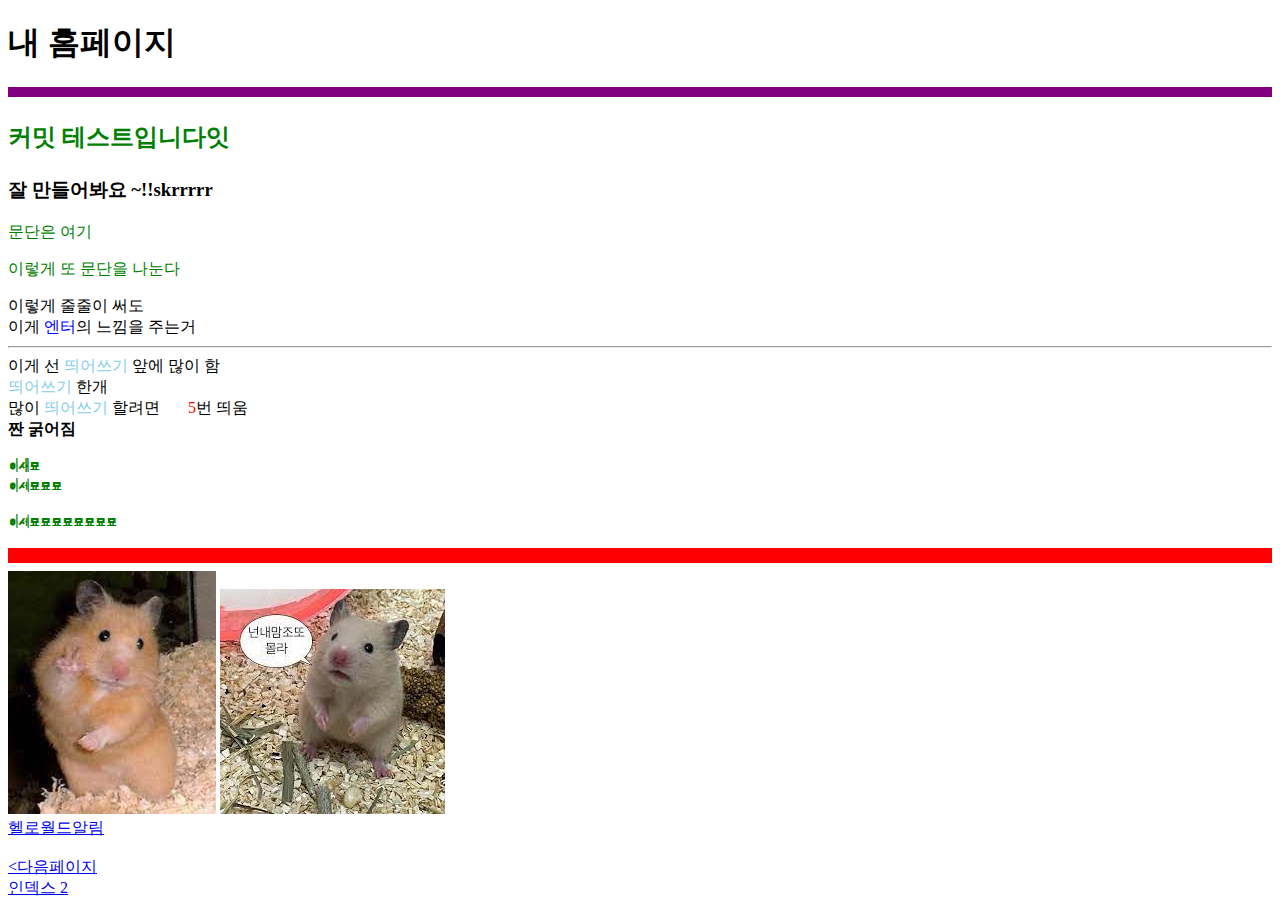
<file: index.html>
<!DOCTYPE html>
<html lang="ko">
  <head>
   
    <meta charset="utf-8">
    <title>내홈페이지</title>
    <style>
  
      p{
      color: green;
    }
    </style>
    <link href="css/style.css" rel="stylesheet">
  </head>
  <body>
    <h1>내 홈페이지 </h1>
    <hr color="purple" size="10">
    <h2> <p id="bh">커밋 테스트입니다잇 </p></h2>
    <h3> 잘 만들어봐요 ~!!skrrrrr </h3>
    <p> 문단은 여기</p>
    <p> 이렇게 또 문단을 나눈다</p>
    이렇게 줄줄이 써도<br>이게 <span>엔터</span>의 느낌을 주는거
    <hr> 이게 선

    <span class="space">띄어쓰기</span>        앞에 많이 함<br>
    <span class="space">띄어쓰기</span> 한개<br>
    많이 <span class="space">띄어쓰기</span> 할려면 &nbsp;&nbsp;&nbsp;&nbsp;&nbsp; <span id="aa">5</span>번 띄움<br>
  
    <strong> 짠 굵어짐</strong>

    <div>
      <p id="kh">이새묘<br>
      이세묘묘묘<br></a>
      <p id="kh">이세묘묘묘묘묘묘묘묘</a>
   </div>

    <hr color="red" size="15">
    <img src="[data-uri]" alt="">
    <a href="https://www.naver.com/"taget="blank"><img src="img/햄.jpg"></a><br>
    <a href="alert.html">헬로월드알림</a><br><br>
    <a href="page1.html"><다음페이지 </a?<br><br>
    <a href="index2.html">인덱스 2</a>
</file>
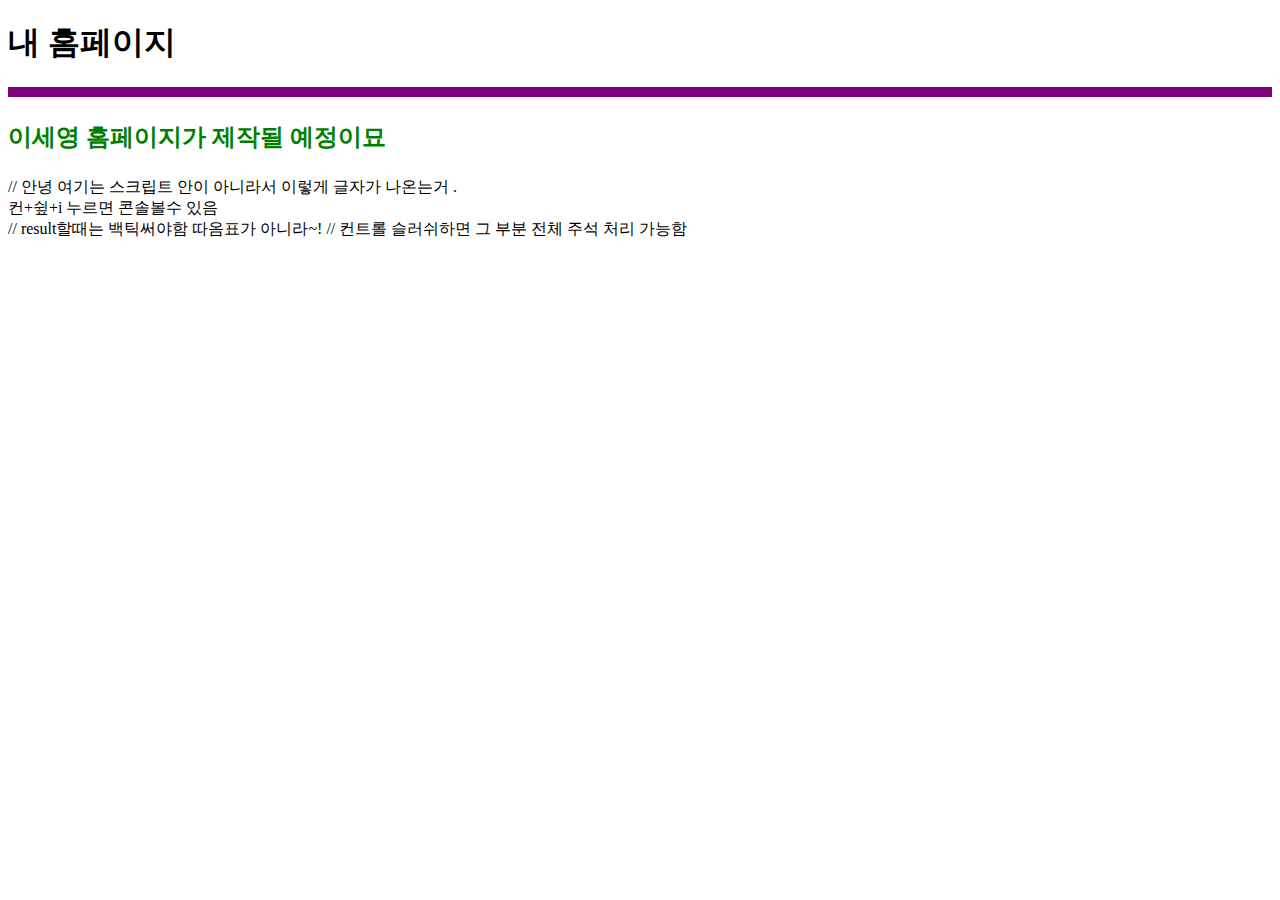
<file: alert.html>
<!DOCTYPE html>
<html lang="ko">
  <head>
   
    <meta charset="utf-8">
    <title>내홈페이지</title>
    <style>
  
      p{
      color: green;
    }
    </style>
    <link href="css/style.css" rel="stylesheet">
  </head>
  <body>
    <h1>내 홈페이지 </h1>
    <hr color="purple" size="10">
    <h2> <p id="bh">이세영 홈페이지가 제작될 예정이묘</p></h2>
    <script>
        // 알림
        alert( 'Hello, world!' );
        // 개발자 도구엣 콘솔에 출력
        console.log("Hello, HAM world!!");
        /*
        여러줄
        주석문
        이렇게
        */
        //변수
        let name = "고니"; // 변수 선언
        let admin; //변수 선언
        admin = name; // 변수값 복사?? 대입
        // alert("안녕!"+ admin); // 알림창 출력
        // alert(`안녕! ${admin}`); // 알림창 출력
        // 안녕 고니를 출력
        // 이름 입력하세요
        // 나이 입력하세요
        // 당신은 학생인가요?
        // 확인 또는 취소
        // 알림 또는 콘솔에 위 정보들을 한번에 출력
        // 이름은 누구누구 나이는 00살 
        // 만약에 8살 이상 13살 이하면 초등학생
        // 만약에 14살 이상에 16살 이하면 중학생
        // 만약에 17살 이상에 19살 이하면 고등학생
        // 20살 이상이면 대학생이나 성인
        // 이름은 000 나이는 00살 위에서 나온 초등인지 중인지 고등인지 등등 출력하기

        let name2 = prompt("이름 입력하세요");
        alert(`당신의 이름은 ${name2}.`);
        let result2 = prompt("나이를 입력하세요");
        alert(`당신의 나이는 ${result2}살 입니다.`);
        


       // 만약에 15세 입장만 입장가능
        // 15세 이하는 가라~
        // if (result2>=15){
        //   alert("어서오세요 ~!!");
        // } else {
        //   alert("조금 더 나이 먹고 오기 !! 지금은 입장불가~^0^")
        // }
        let isSt = confirm("당신이 학생인가요?");

        let st = ""; //임시변수
        if (!isSt) {
          alert("너는 누구지?");
        }
        if (age>=8 && age<=13){
         // alert("초등학생");
          st = "초등학생";
        }  else if (age >=14 && age<=16){
          st = "중학생";
        }  else if (age >=17 && age<=19){
          st = "고등학생";
        }  else if (age >=20){
          st = "대학생";
        }  else {
          st = "아기에오~";
        }

        
        alert(`당신의 이름은 ${name2}, 나이는 ${result2}살 ${st}입니다`);
        
        
        // // result 의 값은? true 혹은 false
        // // alert(result);
        // result = confirm("당신은 주인인가요?")
        // if (result){
        //   alert("네~ 주인님 ~ 어서오세요 ! 무엇을 도와드릴까요?");
        // } else {//아니면}
        // alert ("잘못 오신거 같아요~");
        // }

</script>
      // 안녕 여기는 스크립트 안이 아니라서 이렇게 글자가 나온는거 .<br> 컨+슆+i 누르면 콘솔볼수 있음<br>
      // result할때는 백틱써야함 따옴표가 아니라~!
      // 컨트롤 슬러쉬하면 그 부분 전체 주석 처리 가능함

  </body>
</html>
</file>
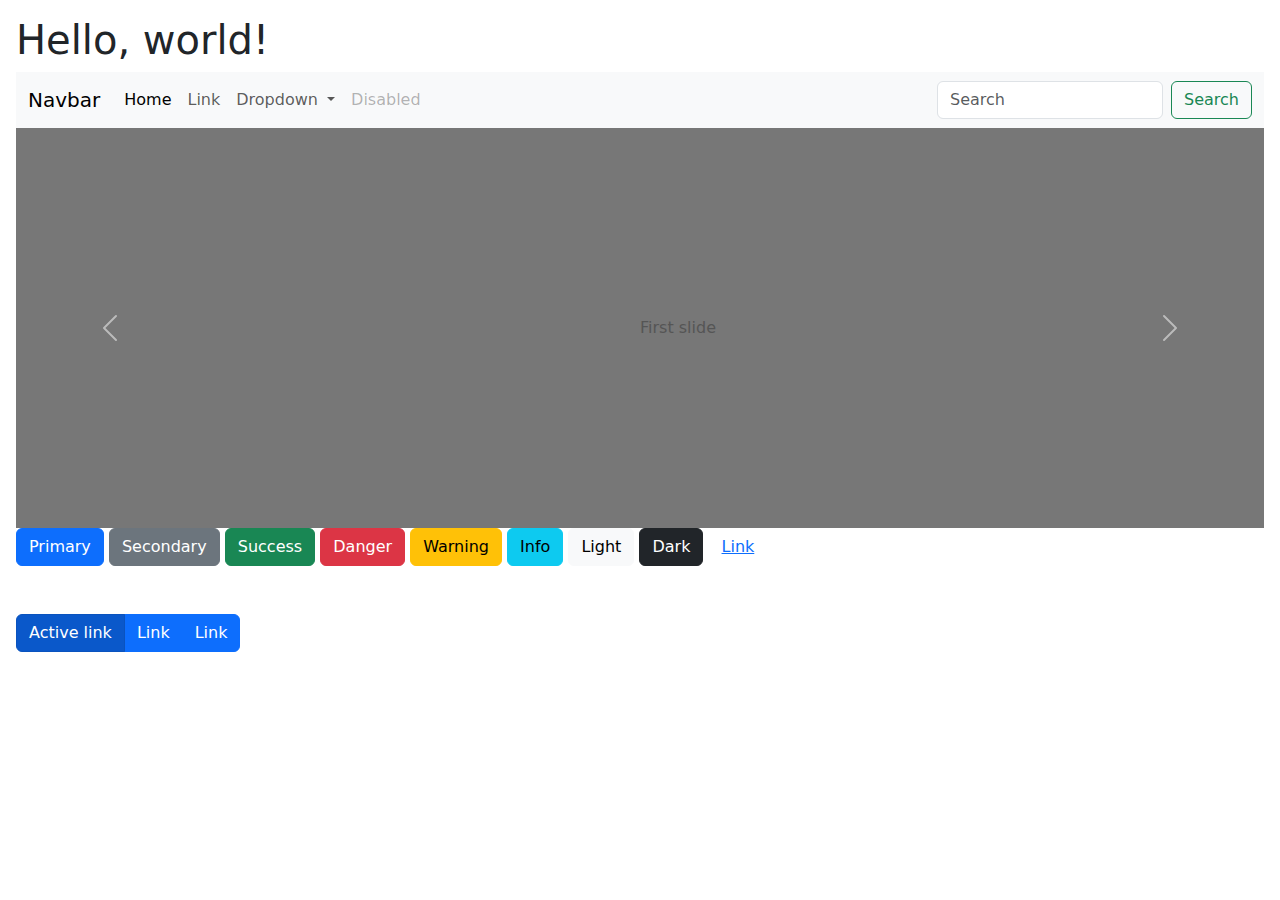
<file: index2.html>
<!doctype html>
<html lang="en">
  <head>
    <meta charset="utf-8">
    <meta name="viewport" content="width=device-width, initial-scale=1">
    <title>Bootstrap demo</title>
    <link href="https://cdn.jsdelivr.net/npm/bootstrap@5.3.3/dist/css/bootstrap.min.css" rel="stylesheet" integrity="sha384-QWTKZyjpPEjISv5WaRU9OFeRpok6YctnYmDr5pNlyT2bRjXh0JMhjY6hW+ALEwIH" crossorigin="anonymous">
  </head>
  <body>
    
    <h1>Hello, world!</h1>  <body class="p-3 m-0 border-0 bd-example m-0 border-0">

        <!-- Example Code -->
        
        <nav class="navbar navbar-expand-lg bg-body-tertiary">
            <div class="container-fluid">
              <a class="navbar-brand" href="#">Navbar</a>
              <button class="navbar-toggler" type="button" data-bs-toggle="collapse" data-bs-target="#navbarSupportedContent" aria-controls="navbarSupportedContent" aria-expanded="false" aria-label="Toggle navigation">
                <span class="navbar-toggler-icon"></span>
              </button>
              <div class="collapse navbar-collapse" id="navbarSupportedContent">
                <ul class="navbar-nav me-auto mb-2 mb-lg-0">
                  <li class="nav-item">
                    <a class="nav-link active" aria-current="page" href="#">Home</a>
                  </li>
                  <li class="nav-item">
                    <a class="nav-link" href="#">Link</a>
                  </li>
                  <li class="nav-item dropdown">
                    <a class="nav-link dropdown-toggle" href="#" role="button" data-bs-toggle="dropdown" aria-expanded="false">
                      Dropdown
                    </a>
                    <ul class="dropdown-menu">
                      <li><a class="dropdown-item" href="#">Action</a></li>
                      <li><a class="dropdown-item" href="#">Another action</a></li>
                      <li><hr class="dropdown-divider"></li>
                      <li><a class="dropdown-item" href="#">Something else here</a></li>
                    </ul>
                  </li>
                  <li class="nav-item">
                    <a class="nav-link disabled" aria-disabled="true">Disabled</a>
                  </li>
                </ul>
                <form class="d-flex" role="search">
                  <input class="form-control me-2" type="search" placeholder="Search" aria-label="Search">
                  <button class="btn btn-outline-success" type="submit">Search</button>
                </form>
              </div>
            </div>
          </nav>  
        <div id="carouselExample" class="carousel slide">
            
          <div class="carousel-inner">
            <div class="carousel-item active">
              <svg class="bd-placeholder-img bd-placeholder-img-lg d-block w-100" width="800" height="400" xmlns="http://www.w3.org/2000/svg" role="img" aria-label="Placeholder: First slide" preserveAspectRatio="xMidYMid slice" focusable="false"><title>Placeholder</title><rect width="100%" height="100%" fill="#777"></rect><text x="50%" y="50%" fill="#555" dy=".3em">First slide</text></svg>
            </div>
            <div class="carousel-item">
              <svg class="bd-placeholder-img bd-placeholder-img-lg d-block w-100" width="800" height="400" xmlns="http://www.w3.org/2000/svg" role="img" aria-label="Placeholder: Second slide" preserveAspectRatio="xMidYMid slice" focusable="false"><title>Placeholder</title><rect width="100%" height="100%" fill="#666"></rect><text x="50%" y="50%" fill="#444" dy=".3em">Second slide</text></svg>
            </div>
            <div class="carousel-item">
              <svg class="bd-placeholder-img bd-placeholder-img-lg d-block w-100" width="800" height="400" xmlns="http://www.w3.org/2000/svg" role="img" aria-label="Placeholder: Third slide" preserveAspectRatio="xMidYMid slice" focusable="false"><title>Placeholder</title><rect width="100%" height="100%" fill="#555"></rect><text x="50%" y="50%" fill="#333" dy=".3em">Third slide</text></svg>
            </div>
          </div>
          <button class="carousel-control-prev" type="button" data-bs-target="#carouselExample" data-bs-slide="prev">
            <span class="carousel-control-prev-icon" aria-hidden="true"></span>
            <span class="visually-hidden">Previous</span>
          </button>
          <button class="carousel-control-next" type="button" data-bs-target="#carouselExample" data-bs-slide="next">
            <span class="carousel-control-next-icon" aria-hidden="true"></span>
            <span class="visually-hidden">Next</span>
          </button>
        </div>
        
    <button type="button" class="btn btn-primary">Primary</button>
    <button type="button" class="btn btn-secondary">Secondary</button>
    <button type="button" class="btn btn-success">Success</button>
    <button type="button" class="btn btn-danger">Danger</button>
    <button type="button" class="btn btn-warning">Warning</button>
    <button type="button" class="btn btn-info">Info</button>
    <button type="button" class="btn btn-light">Light</button>
    <button type="button" class="btn btn-dark">Dark</button>

<button type="button" class="btn btn-link">Link</button>
<br><br><br>
<div class="btn-group">
    <a href="#" class="btn btn-primary active" aria-current="page">Active link</a>
    <a href="#" class="btn btn-primary">Link</a>
    <a href="#" class="btn btn-primary">Link</a>
  </div>
    <script src="https://cdn.jsdelivr.net/npm/bootstrap@5.3.3/dist/js/bootstrap.bundle.min.js" integrity="sha384-YvpcrYf0tY3lHB60NNkmXc5s9fDVZLESaAA55NDzOxhy9GkcIdslK1eN7N6jIeHz" crossorigin="anonymous"></script>
  </body>
</html>
</file>
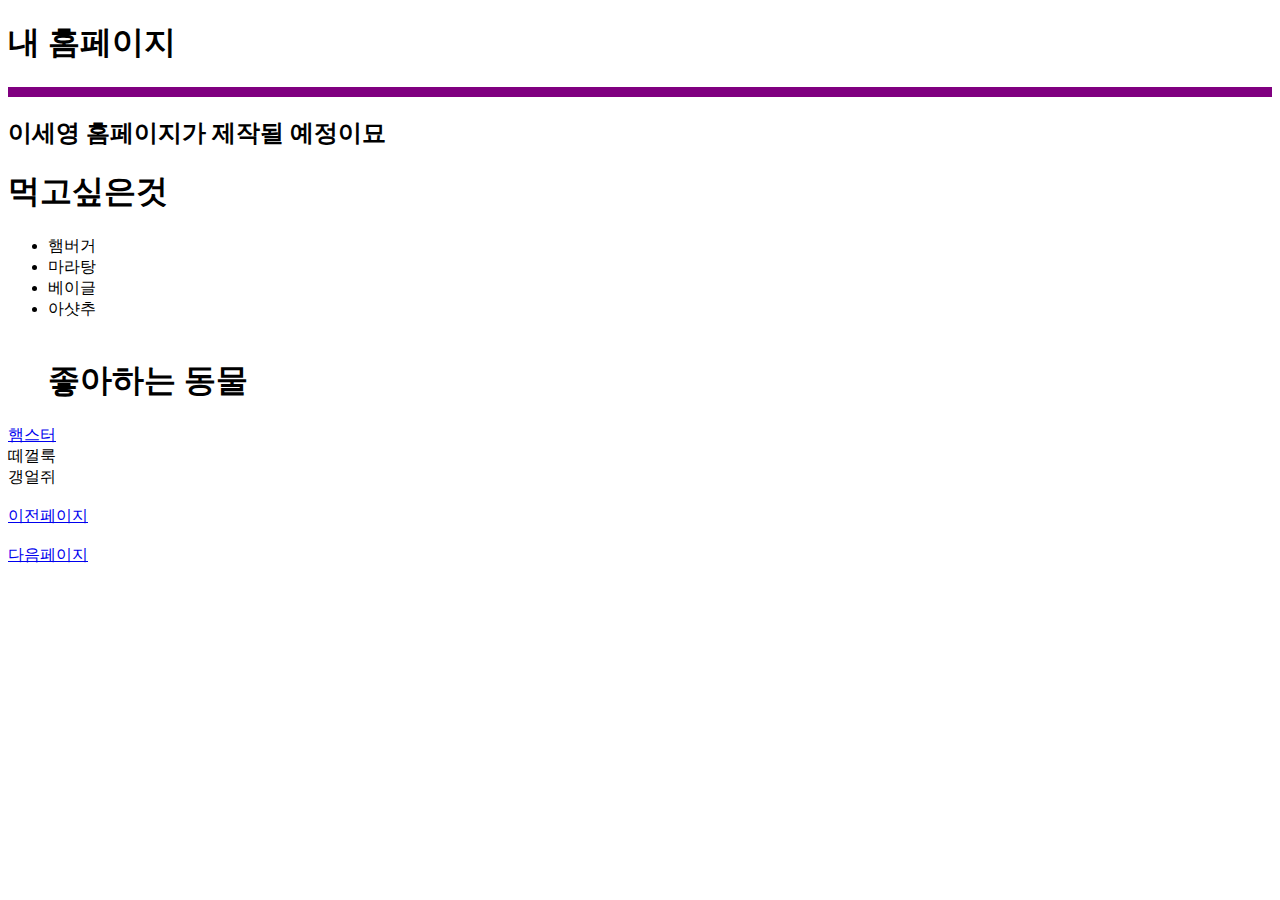
<file: page1.html>
<!DOCTYPE html>
<html lang="ko">
  <head>
    <meta charset="utf-8">
    <title>내홈페이지</title>
  </head>
  <body>
    <h1>내 홈페이지 </h1>
    <hr color="purple" size="10">
    <h2> 이세영 홈페이지가 제작될 예정이묘</h2>
    <h1>먹고싶은것</h1>
  <ul>
    <li>햄버거</li>
    <li>마라탕</li>
    <li>베이글</li>
    <li>아샷추</li><br>
  <h1>좋아하는 동물</h1>
  <ol>
    </ul>
    <li>
      <a href="https://www.google.com/search?sca_esv=855ccbb775c3ea59&rlz=1C1YTUH_koKR1013KR1013&q=%ED%96%84%EC%8A%A4%ED%84%B0&tbm=isch&source=lnms&prmd=isvnmbz&sa=X&ved=2ahUKEwjzzb_61o6FAxXdZ_UHHdJ1BbcQ0pQJegQIERAB&biw=1920&bih=945&dpr=1">햄스터 
      </a>
    </li>
    <li>떼껄룩</li>
    <li>갱얼쥐</li><br>
    </ol>
    <a href="index.html">이전페이지 </a><br><br>
    <a href="page2.html">다음페이지 </a>
    </body>
</html>
</file>
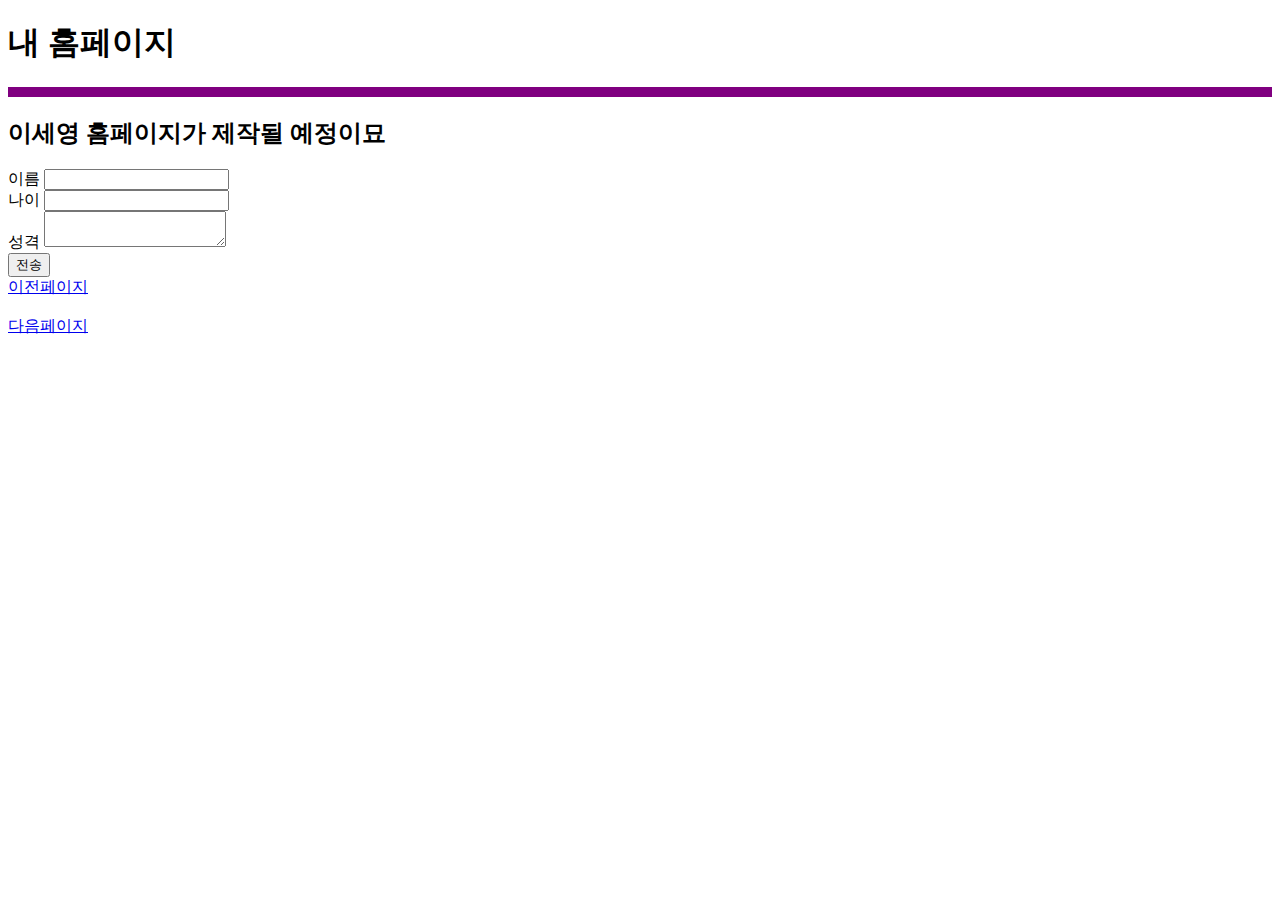
<file: page2 copy.html>
<!DOCTYPE html>
<html lang="ko">
  <head>
    <meta charset="utf-8">
    <title>내홈페이지</title>
  </head>
  <body>
    <h1>내 홈페이지 </h1>
    <hr color="purple" size="10">
    <h2> 이세영 홈페이지가 제작될 예정이묘</h2>
    <form method="post" action="fake_server.php">
      <label for="name">이름</label>
      <input type="text" id="name" name="name">
      <br>
      <label for="age">나이</label>
      <input type="number" id="age" name="age">
      <br>
      <label for="character">성격</label>
      <textarea id="character" name="character"></textarea>
      <br>
      <!-- 클릭하면 입력 값들이 서버로 전송됩니다 -->
      <input type="submit" value="전송">
    </form>
    <a href="index.html">이전페이지 </a><br><br>
    <a href="page2.html">다음페이지 </a>
  </body>
</html>
</file>
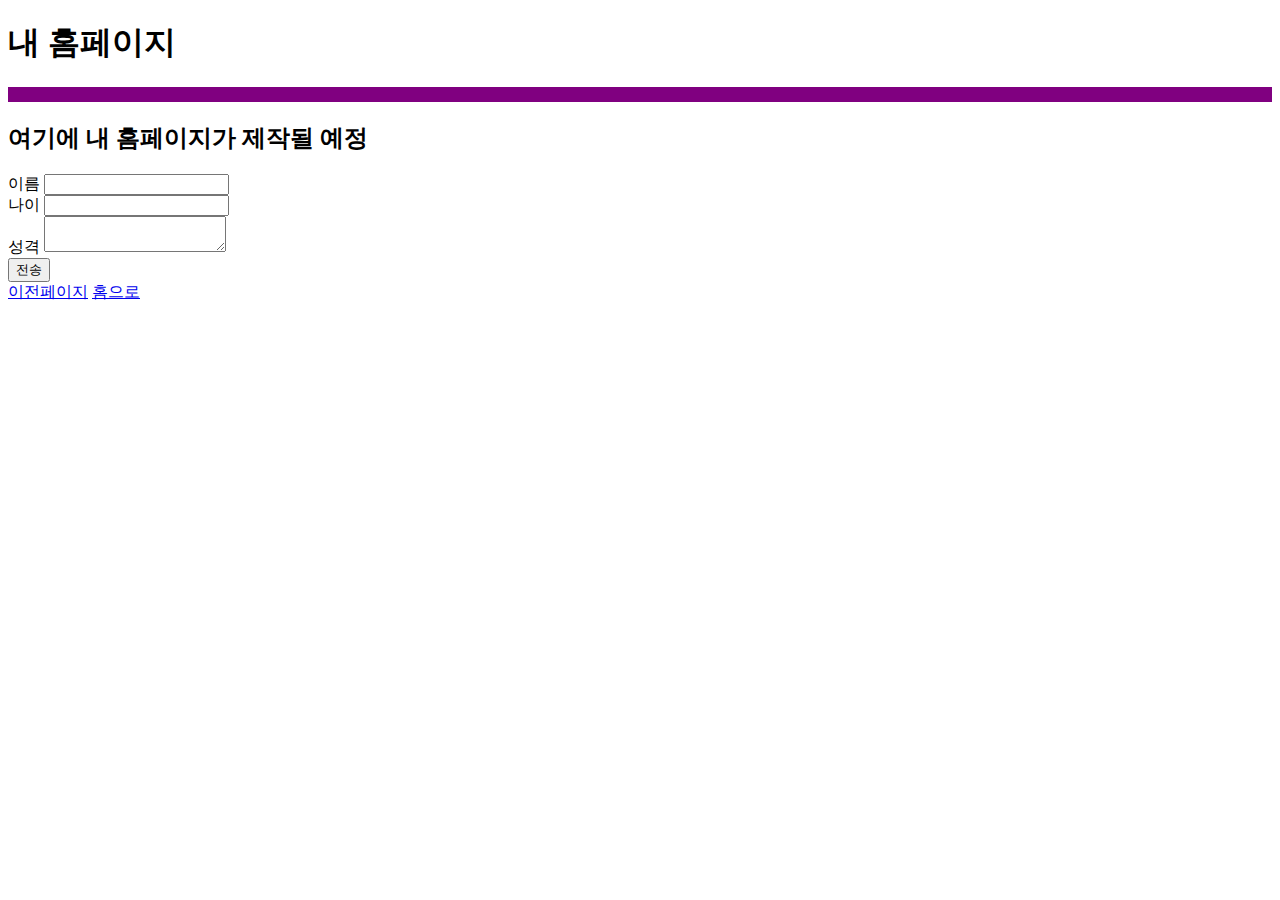
<file: page3.html>
<!DOCTYPE html>
<html lang="ko">
  <head>
    <meta charset="utf-8">
    <title>내 홈페이지</title>
  </head>
  <body>
    <h1>내 홈페이지</h1>
    <hr color="purple" size="15">
    <h2>여기에 내 홈페이지가 제작될 예정</h2>
    <form method="get" action="fake_server.php">
      <label for="name">이름</label>
      <input type="text" id="name" name="name">
      <br>
      <label for="age">나이</label>
      <input type="number" id="age" name="age">
      <br>
      <label for="character">성격</label>
      <textarea id="character" name="character"></textarea>
      <br>
      <!-- 클릭하면 입력 값들이 서버로 전송됩니다 -->
      <input type="submit" value="전송">
    </form>
    <a href="/page2.html">이전페이지</a> <a href="/">홈으로</a> 
  </body>
</html>
</file>
<file: css/style.css>
/* 파일명 : style.css */
@import url('https://fonts.googleapis.com/css?family=Kirang+Haerang:400');
p#kh{ font-family: 'Kirang Haerang'; }

p{
    color: green;
  }

span{
  color: blue;
}

.space{
  color: skyblue;
}

#aa{
  color: red;
}
</file>
